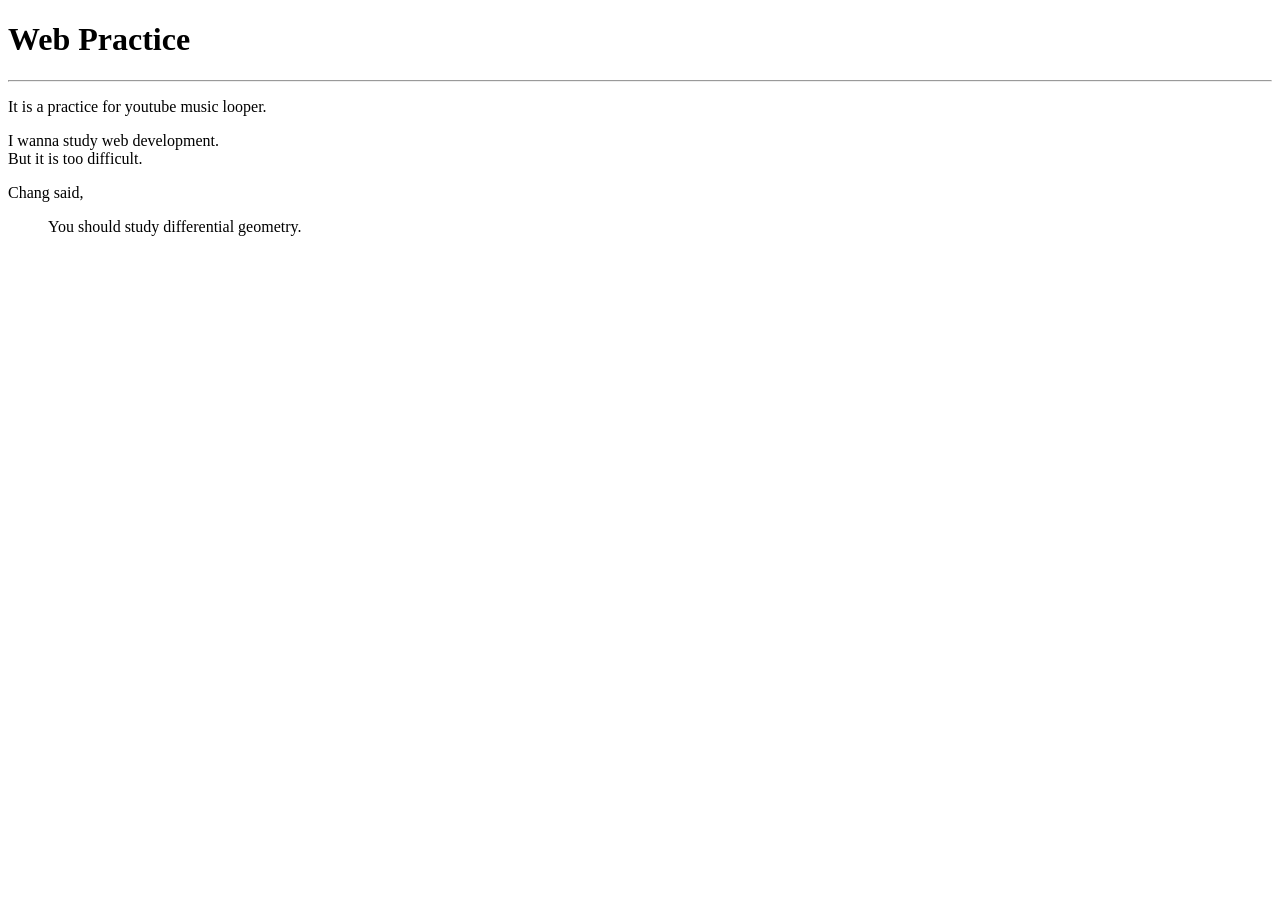
<file: web.html>
<!DOCTYPE html>
<html lang="en">
<head>
    <meta charset="UTF-8">
    <meta name="description" content="Let's start html programming">
    <title>Web Development practice</title>
</head>
<body>
<header> 
    <h1> Web Practice </h1>
    <hr>
</header>

<main>
    <p>It is a practice for youtube music looper.</p>
    <p>I wanna study web development. <br> But it is too difficult.</p>
    <p>Chang said, <blockquote> You should study differential geometry.</blockquote> </p>
</main>

</body>
</html>
</file>
